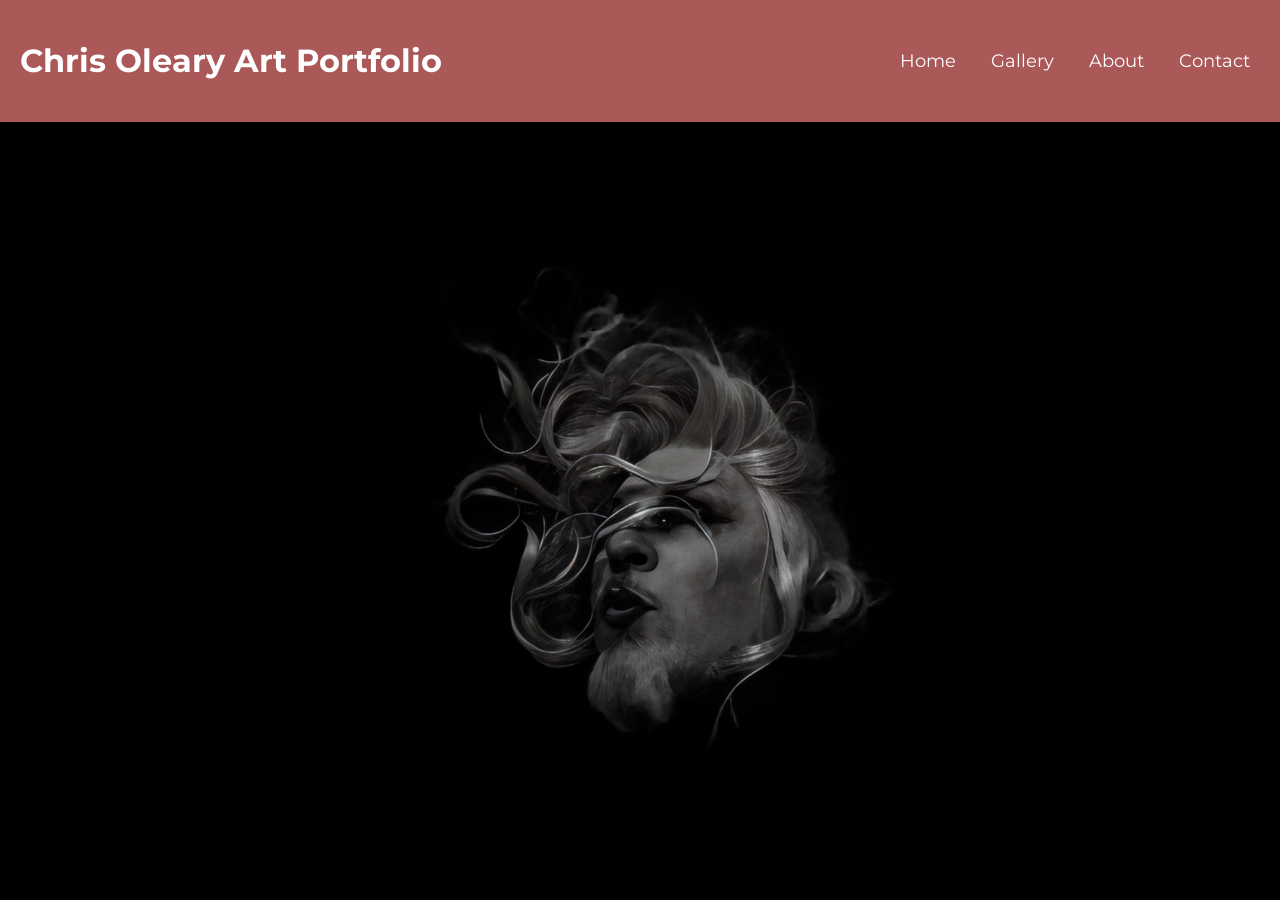
<file: index.html>
<!DOCTYPE HTML>
<html lang="en">
    <head>
        <meta charset="UTF-8">
        <meta name="viewport" content="width=device-width, initial-scale=1.0">
        <title>Art Portfolio</title>
        <link href="https://fonts.googleapis.com/css2?family=Montserrat:wght@400;700&display=swap" rel="stylesheet">
        <link rel="stylesheet" href="style.css">
    </head>
<body> 
    <header class="site header">
        <h1 class="site-title">Chris Oleary Art Portfolio</h1>
        <nav class="site-nav">  
            <ul>
                <li><a href="index.html">Home</a></li>
                <li><a href="gallery.html">Gallery</a></li>
                <li><a href="about.html">About</a></li>
                <li><a href="contact.html">Contact</a></li>
            </ul>
        </nav>
    </header>
    <section class="myimage">
        <img src="images/myimage.jpg" alt="Chris Oleary portrait">
    </section>
</body>
    </html>
</file>
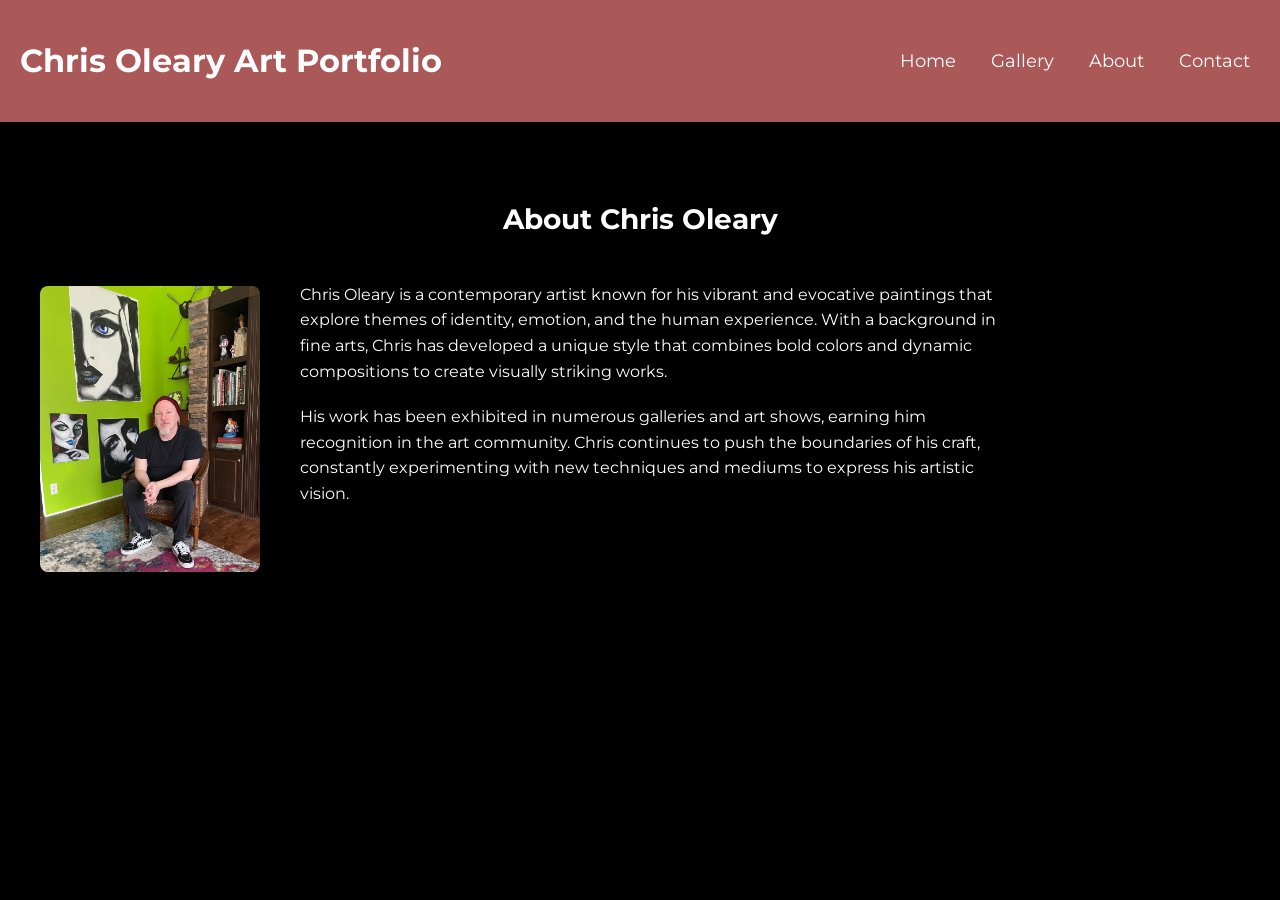
<file: About.html>
<!DOCTYPE html> 
<html lang="en">    
<head> 
    <meta charset="UTF-8"> 
    <meta name="viewport" content="width=device-width, initial-scale=1.0"> 
    <title>About | Chris Oleary</title> 
    <link href="https://fonts.googleapis.com/css2?family=Montserrat:wght@400;700&display=swap" rel="stylesheet"> 
    <link rel="stylesheet" href="style.css">
</head>
<body>
    <header class="site header">
        <h1 class="site-title">Chris Oleary Art Portfolio</h1>
        <nav class="site-nav">  
            <ul>
                <li><a href="index.html">Home</a></li>
                <li><a href="gallery.html">Gallery</a></li>
                <li><a href="about.html">About</a></li>
                <li><a href="contact.html">Contact</a></li>
            </ul>
        </nav>
    </header>
</body> 
  <main>
    <section class="about-section">
        <h2>About Chris Oleary</h2>
        <div class="about-content">
            <img src="images/myartposeweb.png" alt="Chris Oleary portrait">
            <div class="about-text">
        <p>Chris Oleary is a contemporary artist known for his vibrant and evocative paintings that explore themes of identity, emotion, and the human experience. With a background in fine arts, Chris has developed a unique style that combines bold colors and dynamic compositions to create visually striking works.</p>
        <p>His work has been exhibited in numerous galleries and art shows, earning him recognition in the art community. Chris continues to push the boundaries of his craft, constantly experimenting with new techniques and mediums to express his artistic vision.</p>
        </div>  
        </div>
    </section>
  </main>
</html>
</file>
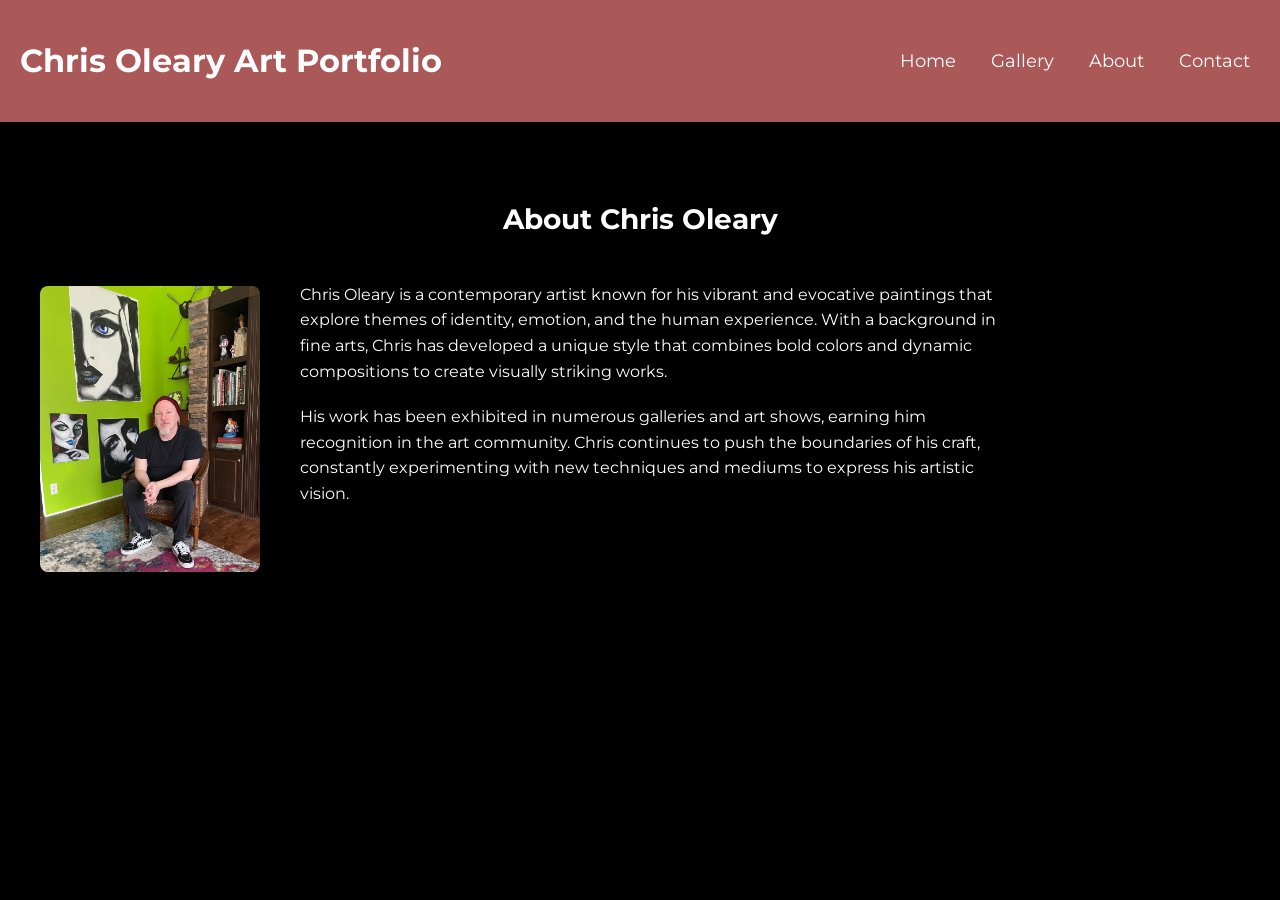
<file: about.html>
<!DOCTYPE html> 
<html lang="en">    
<head> 
    <meta charset="UTF-8"> 
    <meta name="viewport" content="width=device-width, initial-scale=1.0"> 
    <title>About | Chris Oleary</title> 
    <link href="https://fonts.googleapis.com/css2?family=Montserrat:wght@400;700&display=swap" rel="stylesheet"> 
    <link rel="stylesheet" href="style.css">
</head>
<body>
    <header class="site header">
        <h1 class="site-title">Chris Oleary Art Portfolio</h1>
        <nav class="site-nav">  
            <ul>
                <li><a href="index.html">Home</a></li>
                <li><a href="gallery.html">Gallery</a></li>
                <li><a href="about.html">About</a></li>
                <li><a href="contact.html">Contact</a></li>
            </ul>
        </nav>
    </header>
</body> 
  <main>
    <section class="about-section">
        <h2>About Chris Oleary</h2>
        <div class="about-content">
            <img src="images/myartposeweb.png" alt="Chris Oleary portrait">
            <div class="about-text">
        <p>Chris Oleary is a contemporary artist known for his vibrant and evocative paintings that explore themes of identity, emotion, and the human experience. With a background in fine arts, Chris has developed a unique style that combines bold colors and dynamic compositions to create visually striking works.</p>
        <p>His work has been exhibited in numerous galleries and art shows, earning him recognition in the art community. Chris continues to push the boundaries of his craft, constantly experimenting with new techniques and mediums to express his artistic vision.</p>
        </div>  
        </div>
    </section>
  </main>
</html>
</file>
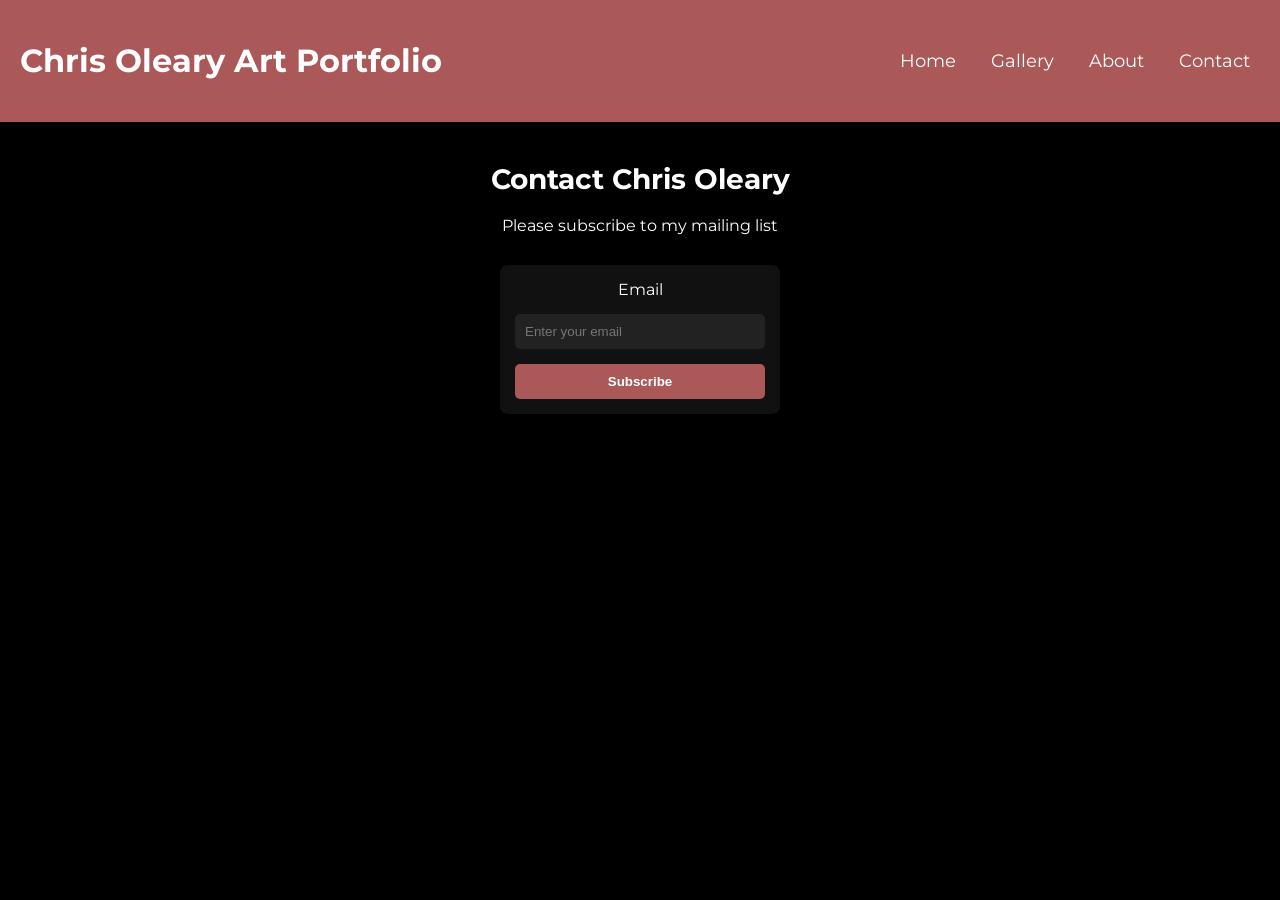
<file: contact.html>
<!DOCTYPE html> 
<html lang="en">    
<head> 
    <meta charset="UTF-8"> 
    <meta name="viewport" content="width=device-width, initial-scale=1.0"> 
    <title>About | Chris Oleary</title> 
    <link href="https://fonts.googleapis.com/css2?family=Montserrat:wght@400;700&display=swap" rel="stylesheet"> 
    <link rel="stylesheet" href="style.css">
</head>
<body>
    <header class="site header">
        <h1 class="site-title">Chris Oleary Art Portfolio</h1>
        <nav class="site-nav">  
            <ul>
                <li><a href="index.html">Home</a></li>
                <li><a href="gallery.html">Gallery</a></li>
                <li><a href="about.html">About</a></li>
                <li><a href="contact.html">Contact</a></li>
            </ul>
        </nav>
    </header>
</body> 
  <main>
    <section class="contact">
        <h2>Contact Chris Oleary</h2>
        <p>Please subscribe to my mailing list</p>
        <div class="email-box"> 
            <label for="email">Email</label>
            <input type="email" id="email" name="email" placeholder="Enter your email">
            <button type="submit">Subscribe</button>
        </div>

    </section>
  </main>
</html>
</file>
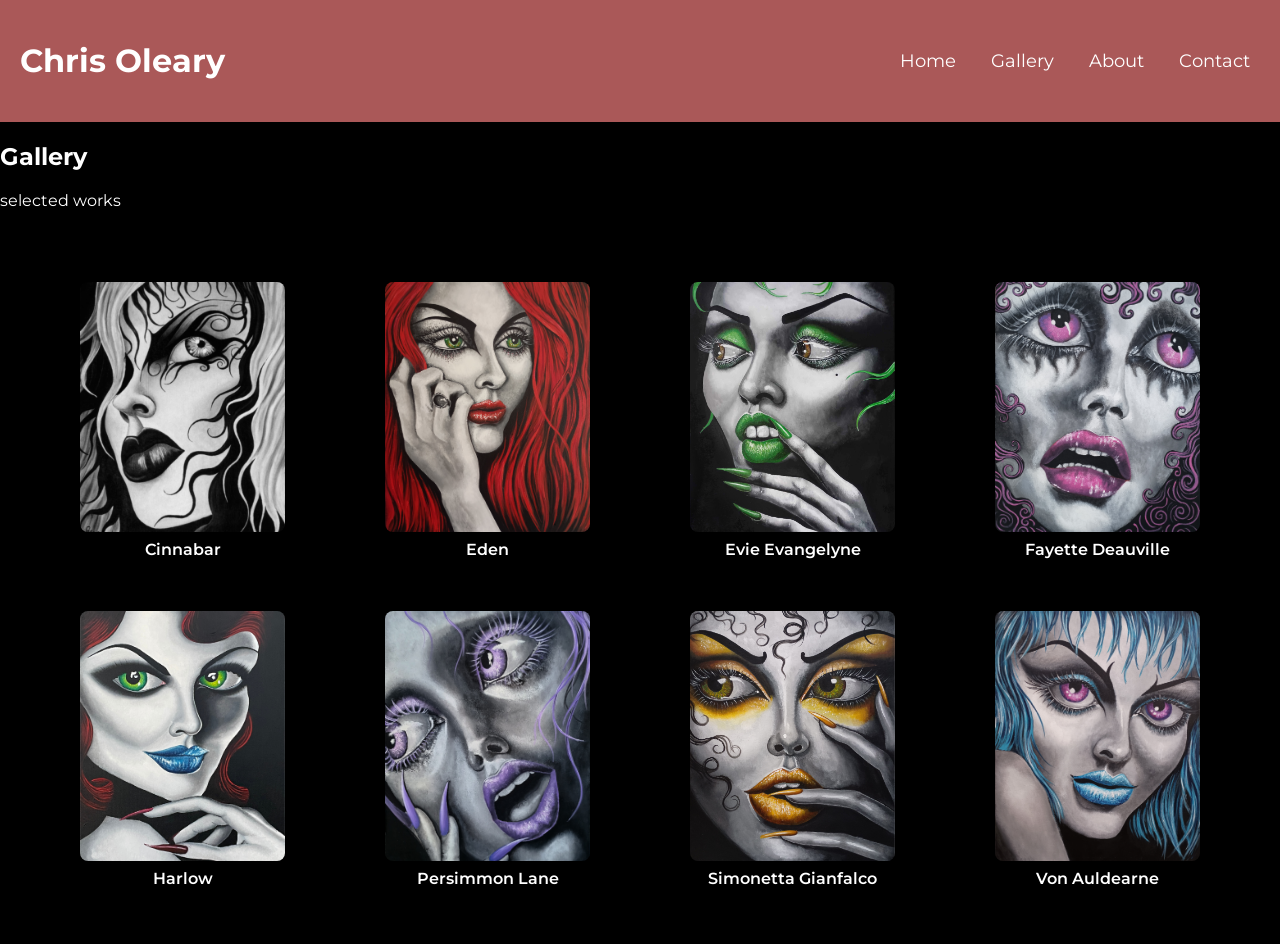
<file: gallery.html>
<!DOCTYPE html>
<html lang="en">
<head>
    <meta charset="UTF-8">
    <meta name="viewport" content="width=device-width, initial-scale=1.0">
    <title>Gallery | Chris Oleary</title>
    <link href="https://fonts.googleapis.com/css2?family=Montserrat:wght@400;700&display=swap" rel="stylesheet">
    <link rel="stylesheet" href="style.css">
</head>
<body>
    <header class="site-header">
    <h1 class="site-title">Chris Oleary</h1>

    <nav class="site-nav">
      <ul>
        <li><a href="index.html">Home</a></li>
        <li><a href="gallery.html" class="active">Gallery</a></li>
        <li><a href="about.html">About</a></li>
        <li><a href="contact.html">Contact</a></li>
      </ul>
    </nav>
  </header>
    <section class="gallery-intro">
        <h2>Gallery</h2>
        <p>selected works</p>
        <div class="gallery">

        <figure class="artwork">
        <img src="images/cinnabarweb.png" alt="Cinnabar">
        <figcaption>Cinnabar</figcaption>
        </figure>

        <figure class="artwork">
        <img src="images/Edenweb.png" alt="Eden">
        <figcaption>Eden</figcaption>
        </figure>

        <figure class="artwork">
        <img src="images/Evieweb.png" alt="Evie Evangelyne">
        <figcaption>Evie Evangelyne</figcaption>
        </figure>

        <figure class="artwork">
        <img src="images/Fayetteweb.png" alt="Fayette Deauville">
        <figcaption>Fayette Deauville</figcaption>
        </figure>

        <figure class="artwork">
        <img src="images/Harlowweb.png" alt="Harlow">
        <figcaption>Harlow</figcaption>
        </figure>

        <figure class="artwork">   
        <img src="images/Persimmonlaneweb.png" alt="Persimmon Lane">
        <figcaption>Persimmon Lane</figcaption>
        </figure>

        <figure class="artwork">
        <img src="images/SimonettaGianfalcoweb.png" alt="Simonetta Gianfalco">
        <figcaption>Simonetta Gianfalco</figcaption>
        </figure>

        <figure class="artwork">
        <img src="images/VonAuldearneweb.png" alt="Von Auldearne">    
        <figcaption>Von Auldearne</figcaption>
        </figure>    
        </div> 
    </section>
</body>
</html>
</file>
<file: style.css>
/*Global Styles*/
body {
    font-family: Montserrat, sans-serif;
    margin: 0;
    padding: 0;
    background-color: #000;
    color: white;
}
main {
    padding: 20px;
}
main h2 {
    color: white;
    text-align: center;
    margin-bottom: 20px;
    margin-top: 20px;
    font-size: 28px;
} 
/*Header and Navigation*/
header {
    display: flex;
    justify-content: space-between; 
    align-items: center;
    padding: 20px;
    background-color: rgb(170, 88, 88);
}
nav a {
    color: white;
    text-decoration: none;
    margin: 0 10px;
    font-size: 18px;
}
nav ul {
    list-style-type: none;
    margin: 0;
    padding: 0;
    display: flex;
    gap: 15px;
}
/*Home Page Image*/

.myimage {
    max-width: 100%;
    text-align: center;
    margin: 20px auto;
}
.myimage img {
    width: 40%;
    height: auto;
    display: block;
    margin: 0 auto;
    border-radius: 8px;
}
/*Gallery Page*/

.gallery {
  display: grid;
  grid-template-columns: repeat(4, 1fr); 
  gap: 20px; 
  max-width: 1200px;
  margin: 0 auto; 
  padding: 40px 20px;
}

.gallery img {
  width: 100%;
  height: auto;
  display: block;
  border-radius: 8px;
  box-shadow: 0 2px 5px rgba(0, 0, 0, 0.2);
  transition: transform 0.3s ease, box-shadow 0.3s ease;
    max-height: 250px; 
  object-fit: cover;
}
.artwork figcaption {
    color: white; 
    text-align: center; 
    margin-top: 8px; 
    font-size: 16px; 
    font-weight: 600;
}
/*About Page*/

.about-section {
    padding: 40px 20px;
    text-align: center;
    max-width: 1200px;
    margin: 0 auto;
}
.about-section img {
    max-width: 100%;
    height: auto;
    border-radius: 8px;
    margin-top: 20px;
    flex-shrink: 0  ;
}
.about-section h1,
.about-section h2 {
    color: white;
    margin-bottom: 30px;
}
.about-section p {
    margin-bottom: 20px;
    line-height: 1.6;
}
.about-content {
    display: flex;
    align-items: flex-start;
    gap: 40px;
}
.about-content img {
    width: 220px;
}
.about-text {
    flex: 1;
    text-align: left;
    max-width: 700px;
}
/* Contact Page */

.contact {
    text-align: center;
    margin-bottom: 60px;
}

.contact p {
    text-align: center;
    margin-top: 10px;
    margin-bottom: 20px;
}

.email-box {
    display: flex;
    flex-direction: column;
    width: 100%;
    max-width: 250px;
    margin: 30px auto 0;
    padding: 15px;
    gap: 15px;
    background-color: #111;
    border-radius: 8px;
    box-shadow: 0 2px 8px rgba(0,0,0,0.4);
}

.email-box input,
.email-box button {
    border-radius: 5px;
    padding: 10px;
    border: none;
}

.email-box input {
    background-color: #222;
    color: white;
}

.email-box button {
    background-color: rgb(170, 88, 88);
    color: white;
    cursor: pointer;
    font-weight: 600;
    transition: background-color 0.2s ease;
}

.email-box button:hover {
    background-color: rgb(150, 70, 70);
}
</file>
